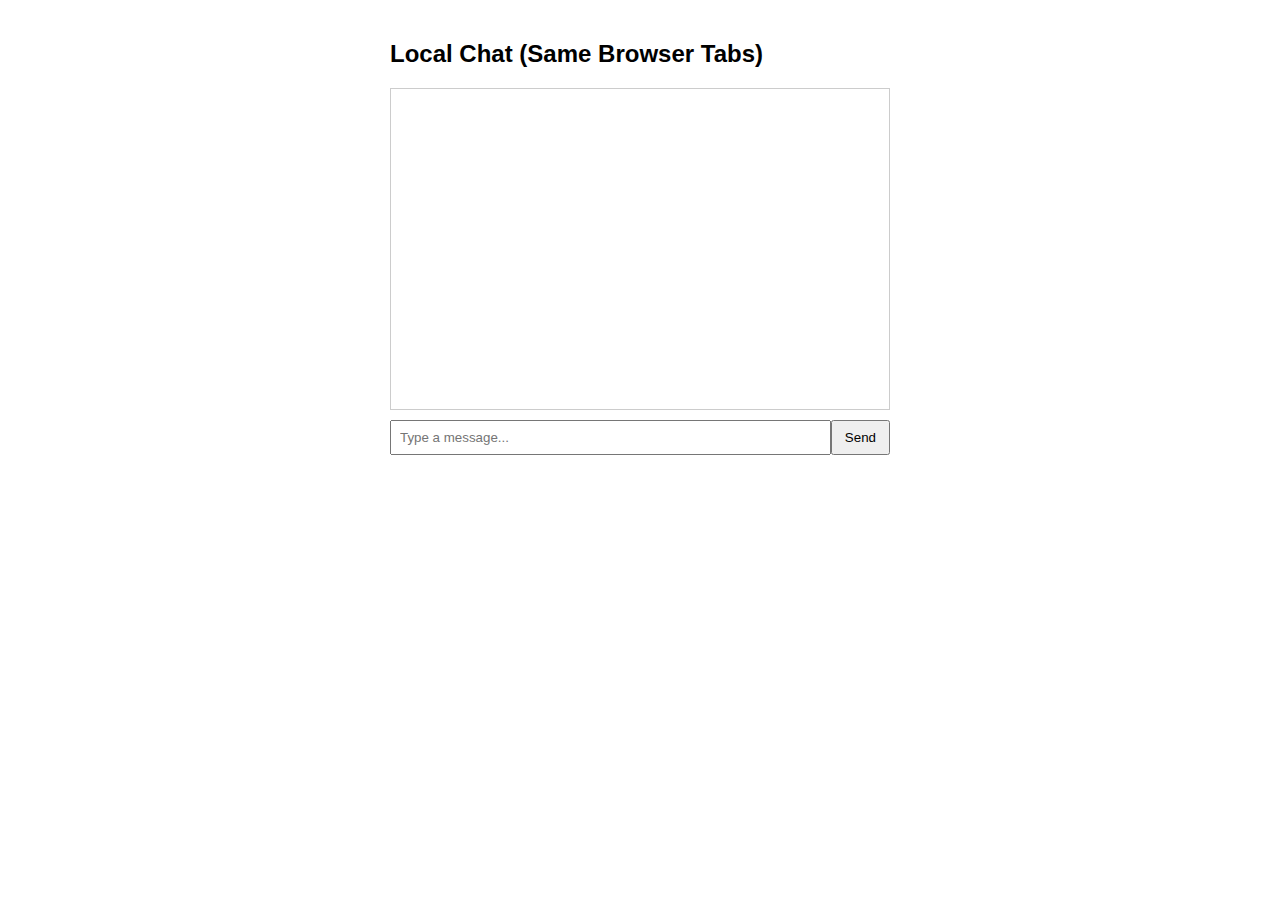
<file: index.html>
<!DOCTYPE html>
<html lang="en">
<head>
  <meta charset="UTF-8" />
  <meta name="viewport" content="width=device-width, initial-scale=1.0"/>
  <title>Local Chat App</title>
  <style>
    body { font-family: sans-serif; padding: 20px; max-width: 500px; margin: auto; }
    #chat { border: 1px solid #ccc; padding: 10px; height: 300px; overflow-y: scroll; }
    .msg { margin: 5px 0; }
    #inputArea { display: flex; margin-top: 10px; }
    #msgInput { flex: 1; padding: 8px; }
    #sendBtn { padding: 8px 12px; }
  </style>
</head>
<body>
  <h2>Local Chat (Same Browser Tabs)</h2>
  <div id="chat"></div>
  <div id="inputArea">
    <input type="text" id="msgInput" placeholder="Type a message..." />
    <button id="sendBtn">Send</button>
  </div>

  <script>
    const channel = new BroadcastChannel('chat_channel');
    const chatBox = document.getElementById('chat');
    const input = document.getElementById('msgInput');
    const button = document.getElementById('sendBtn');

    function appendMessage(message, isOwn = false) {
      const div = document.createElement('div');
      div.className = 'msg';
      div.textContent = (isOwn ? 'You: ' : 'Peer: ') + message;
      chatBox.appendChild(div);
      chatBox.scrollTop = chatBox.scrollHeight;
    }

    button.onclick = () => {
      const msg = input.value.trim();
      if (!msg) return;
      appendMessage(msg, true);
      channel.postMessage(msg);
      input.value = '';
    };

    channel.onmessage = (e) => {
      appendMessage(e.data, false);
    };
  </script>
</body>
</html>
</file>
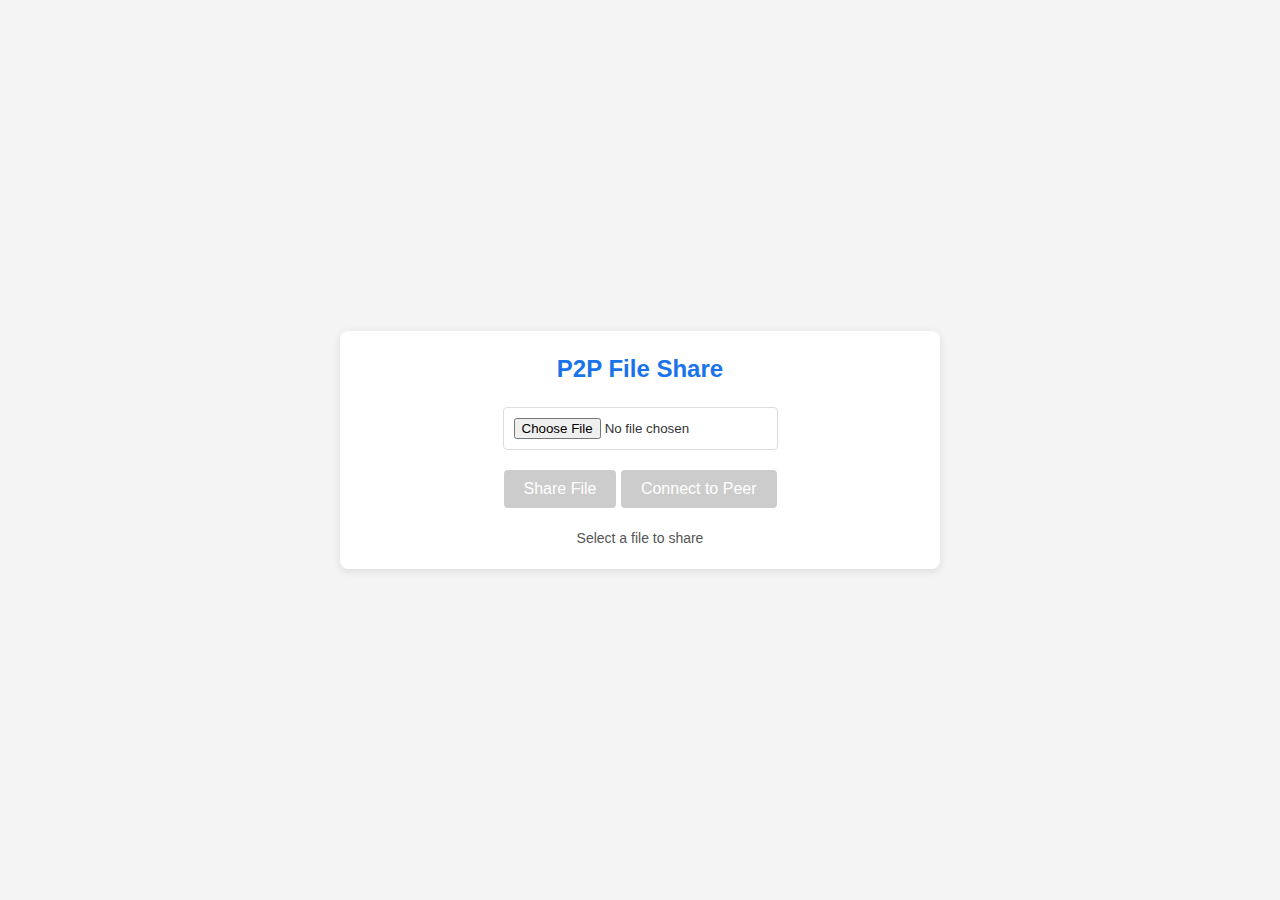
<file: index1.html>
<!DOCTYPE html>
<html lang="en">
<head>
  <meta charset="UTF-8">
  <meta name="viewport" content="width=device-width, initial-scale=1.0">
  <title>P2P File Share</title>
  <style>
    *{box-sizing:border-box;margin:0;padding:0}body{font-family:-apple-system,BlinkMacSystemFont,'Segoe UI',Roboto,sans-serif;line-height:1.5;background:#f4f4f4;color:#333;display:flex;justify-content:center;align-items:center;min-height:100vh}.container{max-width:600px;width:90%;background:#fff;padding:20px;border-radius:8px;box-shadow:0 2px 10px rgba(0,0,0,.1);text-align:center}h1{font-size:24px;margin-bottom:20px;color:#1a73e8}input[type="file"]{display:block;margin:20px auto;padding:10px;border:1px solid #ddd;border-radius:4px;cursor:pointer}button{background:#1a73e8;color:#fff;border:none;padding:10px 20px;border-radius:4px;cursor:pointer;font-size:16px;transition:background .2s}button:hover{background:#1557b0}button:disabled{background:#ccc;cursor:not-allowed}#status{margin-top:20px;font-size:14px;color:#555}#progress{display:none;margin-top:10px;width:100%;height:10px;border-radius:5px;background:#ddd}#progress div{background:#1a73e8;height:100%;border-radius:5px;width:0%}@media (max-width:480px){.container{padding:15px}h1{font-size:20px}button{padding:8px 16px;font-size:14px}}
  </style>
</head>
<body>
  <div class="container">
    <h1>P2P File Share</h1>
    <input type="file" id="fileInput" />
    <button id="shareBtn" disabled>Share File</button>
    <button id="connectBtn" disabled>Connect to Peer</button>
    <div id="status">Select a file to share</div>
    <div id="progress"><div></div></div>
  </div>
  <script>
    const fileInput=document.getElementById('fileInput'),shareBtn=document.getElementById('shareBtn'),connectBtn=document.getElementById('connectBtn'),statusDiv=document.getElementById('status'),progressDiv=document.getElementById('progress').firstChild;let peer=null,file=null,conn=null;function initPeer(){peer=new RTCPeerConnection({iceServers:[{urls:'stun:stun.l.google.com:19302'}]});peer.onicecandidate=e=>e.candidate&&navigator.clipboard.writeText(JSON.stringify(peer.localDescription)).then(()=>statusDiv.textContent='Offer copied! Share with peer.');peer.ondatachannel=e=>{conn=e.channel;setupDataChannel()};return peer}fileInput.onchange=e=>{file=e.target.files[0];shareBtn.disabled=!file;statusDiv.textContent=file?'File selected: '+file.name:'Select a file to share'};shareBtn.onclick=async()=>{if(!file)return;peer=initPeer();conn=peer.createDataChannel('fileChannel');setupDataChannel();const offer=await peer.createOffer();await peer.setLocalDescription(offer)};connectBtn.onclick=async()=>{try{const sdp=await navigator.clipboard.readText();if(!sdp)return;peer=initPeer();await peer.setRemoteDescription(JSON.parse(sdp));const answer=await peer.createAnswer();await peer.setLocalDescription(answer);await navigator.clipboard.writeText(JSON.stringify(peer.localDescription));statusDiv.textContent='Answer copied! Share back with peer.'}catch(e){statusDiv.textContent='Error: Invalid offer'}};function setupDataChannel(){conn.onopen=()=>{statusDiv.textContent='Connected! Sending file...';progressDiv.parentElement.style.display='block';sendFile()};conn.onmessage=e=>statusDiv.textContent=e.data;conn.onclose=()=>statusDiv.textContent='Connection closed'}async function sendFile(){const chunkSize=16384,reader=new FileReader();let offset=0;reader.onload=e=>{if(e.target.error)return statusDiv.textContent='Error reading file';const buffer=new Uint8Array(e.target.result);conn.send(buffer);offset+=buffer.length;progressDiv.style.width=(offset/file.size*100)+'%';if(offset<file.size){readNext()}else{conn.send('File transfer complete');progressDiv.style.width='100%';statusDiv.textContent='File sent!'}};function readNext(){const slice=file.slice(offset,offset+chunkSize);reader.readAsArrayBuffer(slice)}readNext()}navigator.permissions.query({name:'clipboard-read'}).then(r=>connectBtn.disabled=r.state!=='granted');if(!window.RTCPeerConnection)statusDiv.textContent='WebRTC not supported';
  </script>
</body>
</html>
</file>
